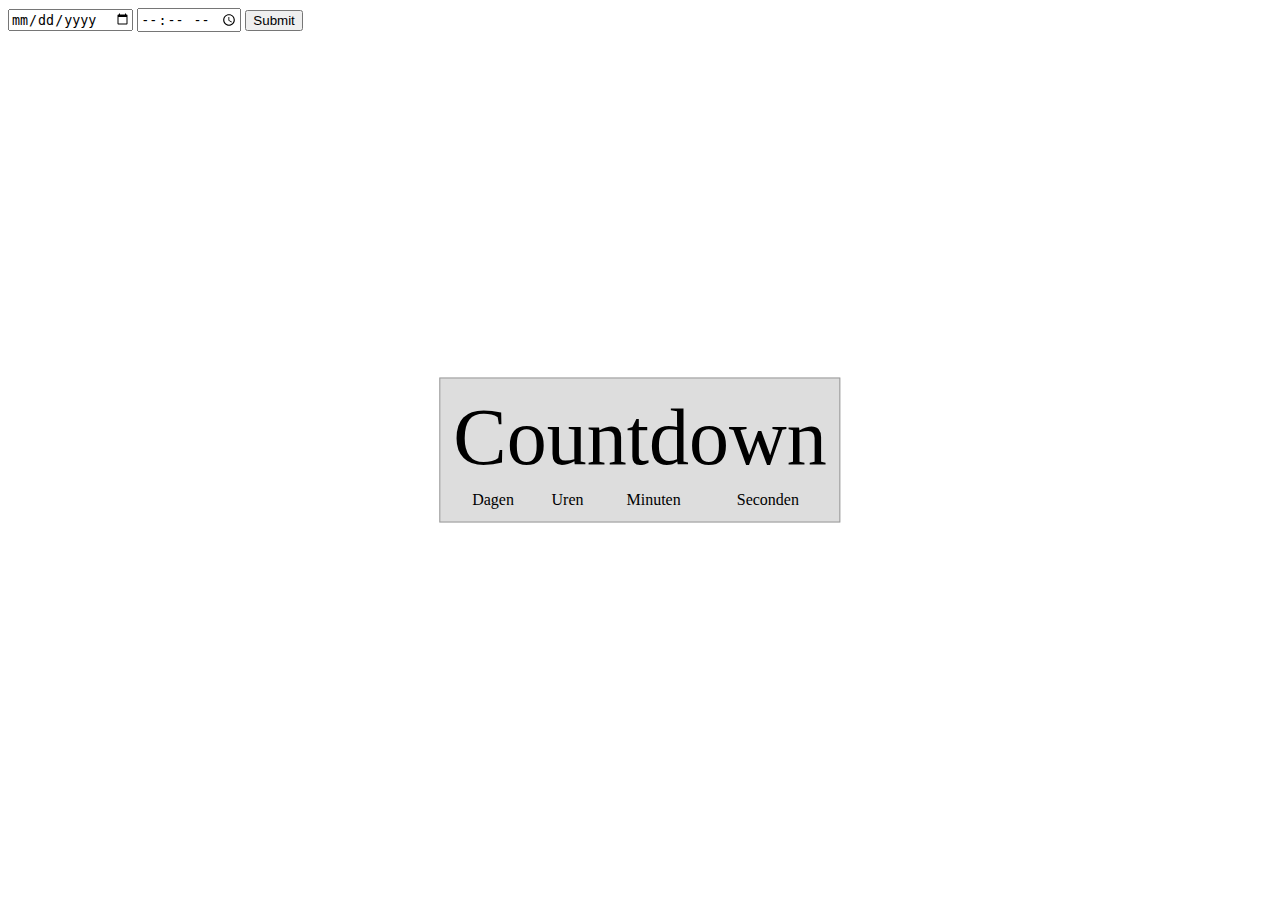
<file: index.html>
<!DOCTYPE html>
<html>


	<head>

		<title>Countdown</title>
		<link rel="stylesheet" type="text/css" href="style.css">

	</head>
	<body>

		<input id="numb" type="date">
		<input id="tme" type="time">

		<button type="button" onclick="counter.myFunction()">Submit</button>

		<table class="countdownContainer">
			<tr class="info">
				<td colspan="4">Countdown</td>
			</tr>
			<tr class="info">
				<td id="dagen"></td>
				<td id="uren"></td>
				<td id="minuten"></td>
				<td id="seconden"></td>
			</tr>
			<tr>
				<td>Dagen</td>
				<td>Uren</td>
				<td>Minuten</td>
				<td>Seconden</td>
		</table> 


    <script type="text/javascript" src="library.js"></script>

	</body>
</html>
</file>
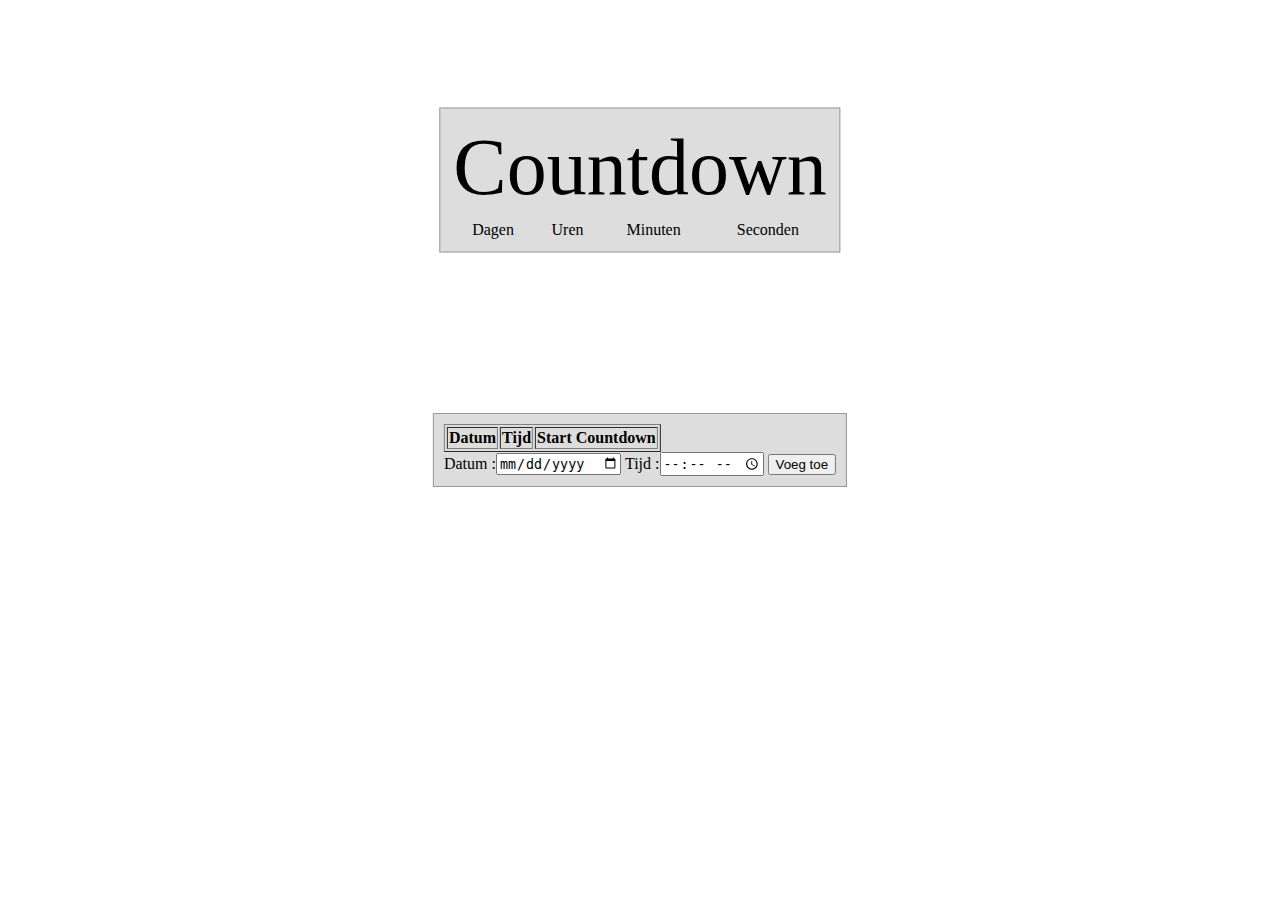
<file: indexdoc.html>
<!DOCTYPE html>
<html>
	<head>
		<title>Table</title>

		<link rel="stylesheet" type="text/css" href="style.css">

		</style>

	</head>
	<body>

		<div class="countdownContainer">

			<div class="tab tab-1">
				<table id ="table" border="1">
					<tr>
						<th>Datum</th>
						<th>Tijd</th> 
						<th>Start Countdown</th>         
					</tr>	
				</table>
			</div>

			<div class="tabel2">
				Datum :<input type="date" id="date">
				Tijd :<input type="time" id="time">

				<button onclick="counter.addHTMLTableRow();">Voeg toe</button>

			</div>

		</div>



		<table class="countdown">
			<tr class="info">
				<td colspan="4">Countdown</td>
			</tr>
			<tr class="info">
				<td id="dagen"></td>
				<td id="uren"></td>
				<td id="minuten"></td>
				<td id="seconden"></td>
			</tr>
			<tr>
				<td>Dagen</td>
				<td>Uren</td>
				<td>Minuten</td>
				<td>Seconden</td>
		</table> 

    <script type="text/javascript" src="librarydoc.js"></script>



	</body>
</html>
</file>
<file: style.css>
.body {

			background:#f6f6f6;
		}

		.countdownContainer {
			position: absolute;
			top: 50%;
			left: 50%;
			transform: translateX(-50%) translateY(-50%);
			text-align: center;
			background-color: #ddd;
			border: 1px solid #999;
			padding: 10px;
		}

		.countdown {
			position: absolute;
			top: 20%;
			left: 50%;
			transform: translateX(-50%) translateY(-50%);
			text-align: center;
			background-color: #ddd;
			border: 1px solid #999;
			padding: 10px;
		}

		.info {
			font-size: 80px;
		}
</file>
